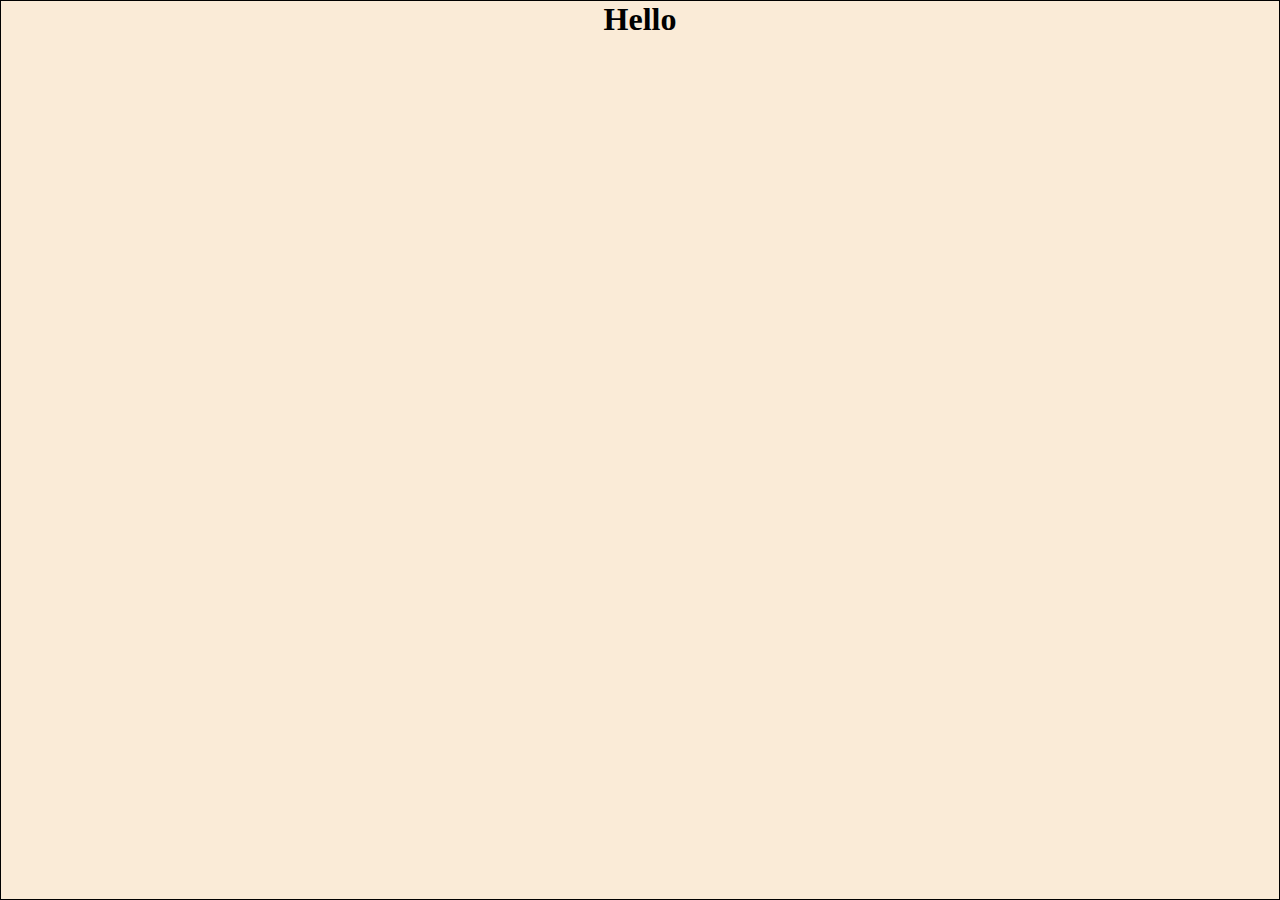
<file: index.html>
<!DOCTYPE html>
<html lang="en">
<head>
    <meta charset="UTF-8">
    <meta name="viewport" content="width=device-width, initial-scale=1.0">
    <title>Green</title>
    <link rel="stylesheet" href="style.css">
</head>
<body>
   <main>
    <h1>Hello</h1>
   </main>
</body>
</html>
</file>
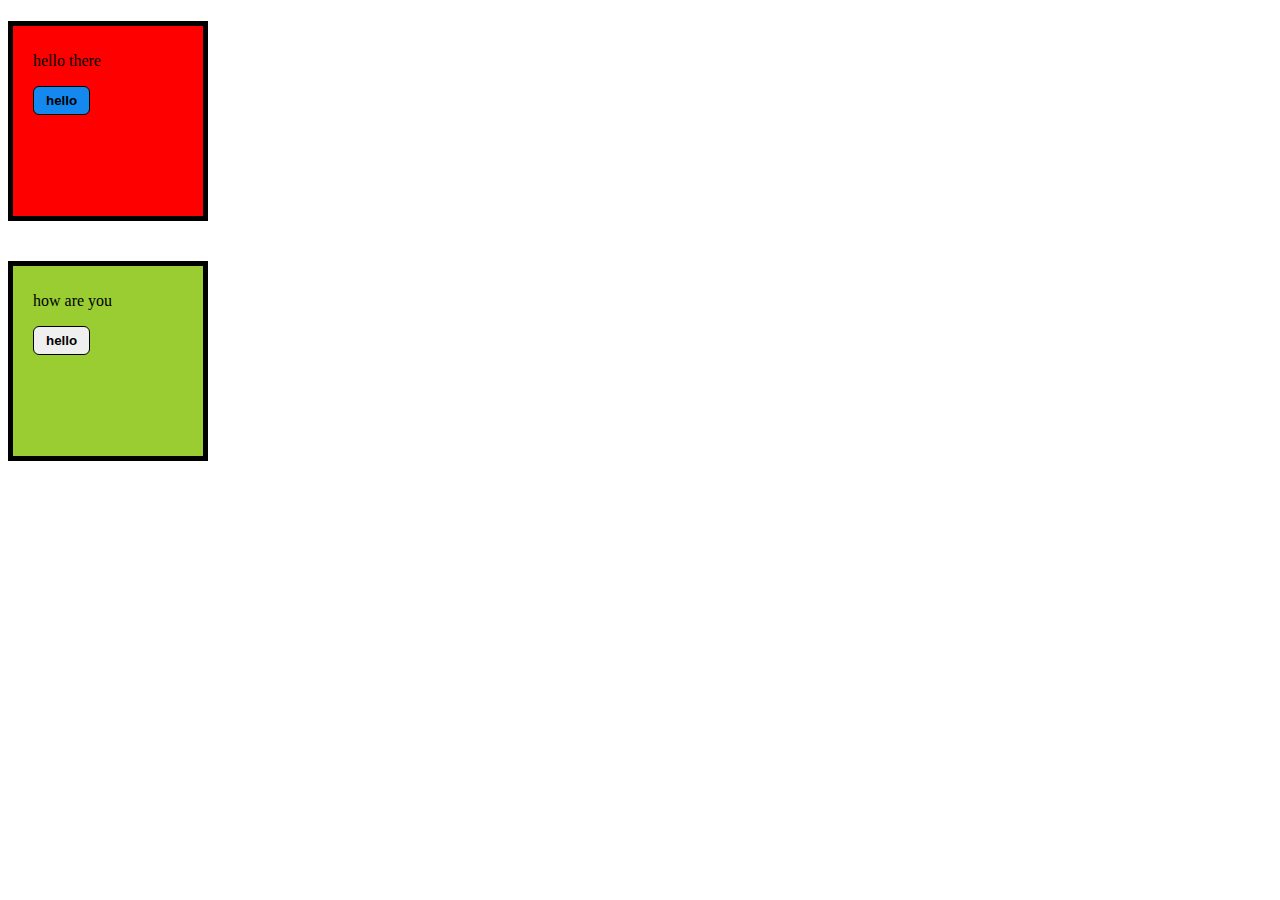
<file: previus/index.html>
<!DOCTYPE html>
<html lang="en">
<head>
    <meta charset="UTF-8">
    <meta name="viewport" content="width=device-width, initial-scale=1.0">
    <title>Document</title>


    <!--font---->
    <link href="https://fonts.googleapis.com/css2?family=Teachers:ital,wght@0,400..800;1,400..800&display=swap" rel="stylesheet">


    <!--custom-->



    <link rel="stylesheet" href="style.css">
</head>
<body>
    <h1></h1>

    <div class="box red">
        <p>hello there</p>
        <button>hello</button>
    </div>
    <div class="box yellow">
        <p>how are you</p>
        
        <button>hello</button>
        
    </div>
    <!-- <p>
        Lorem ipsum dolor sit amet consectetur adipisicing elit. Animi alias sequi facilis praesentium assumenda nostrum beatae deleniti, labore laborum numquam, dolores neque expedita. A consequatur quidem recusandae nulla veniam impedit.
    </p> -->
</body>
</html>
</file>
<file: style.css>
* {
    margin: 0;
    padding: 0;
    box-sizing: border-box;
}

html, 
body {
    height: 100%;
    width: 100%;
}

main {
    background-color: antiquewhite;
    height: 100%;
    width: 100%;
    border: 1px solid black;
    background-image: url(https://images.unsplash.com/photo-1492342313293-b4fdf98ae1aa?);
    background-size: cover;
    text-align: center;
}
</file>
<file: previus/style.css>
/*@font-face {
    src: url();
    font-family: Altaf;
}
body {
     font-family: Altaf;
}
p {
    color: red;
    font-size: 18px;
    line-height: 1.2;
    letter-spacing: 10px;
    word-spacing: 10px;
    text-align: right;
}*/

/* body
{
    font-family: "Teachers", sans-serif;

} */

/* h1
{
    text-align: center;

} */

.box {
    border: 5px solid black;
    height: 200px;
    width: 200px;
    box-sizing: border-box;
    padding: 10px 0 0 20px;
}

.red {
    background-color: red;
    margin-bottom: 40px;
}

.yellow {
    background-color: yellowgreen;
    margin-top: 40px;
}




button{
    padding: 6px 12px;
    border: 1px solid black;
    border-radius: 6px;
    font-weight: 600;
    cursor: pointer;
}

.red button {
    background-color: rgb(20, 136, 238);
    color: black;

.yellow button {
    background-color: black;
    color: white;
}
</file>
